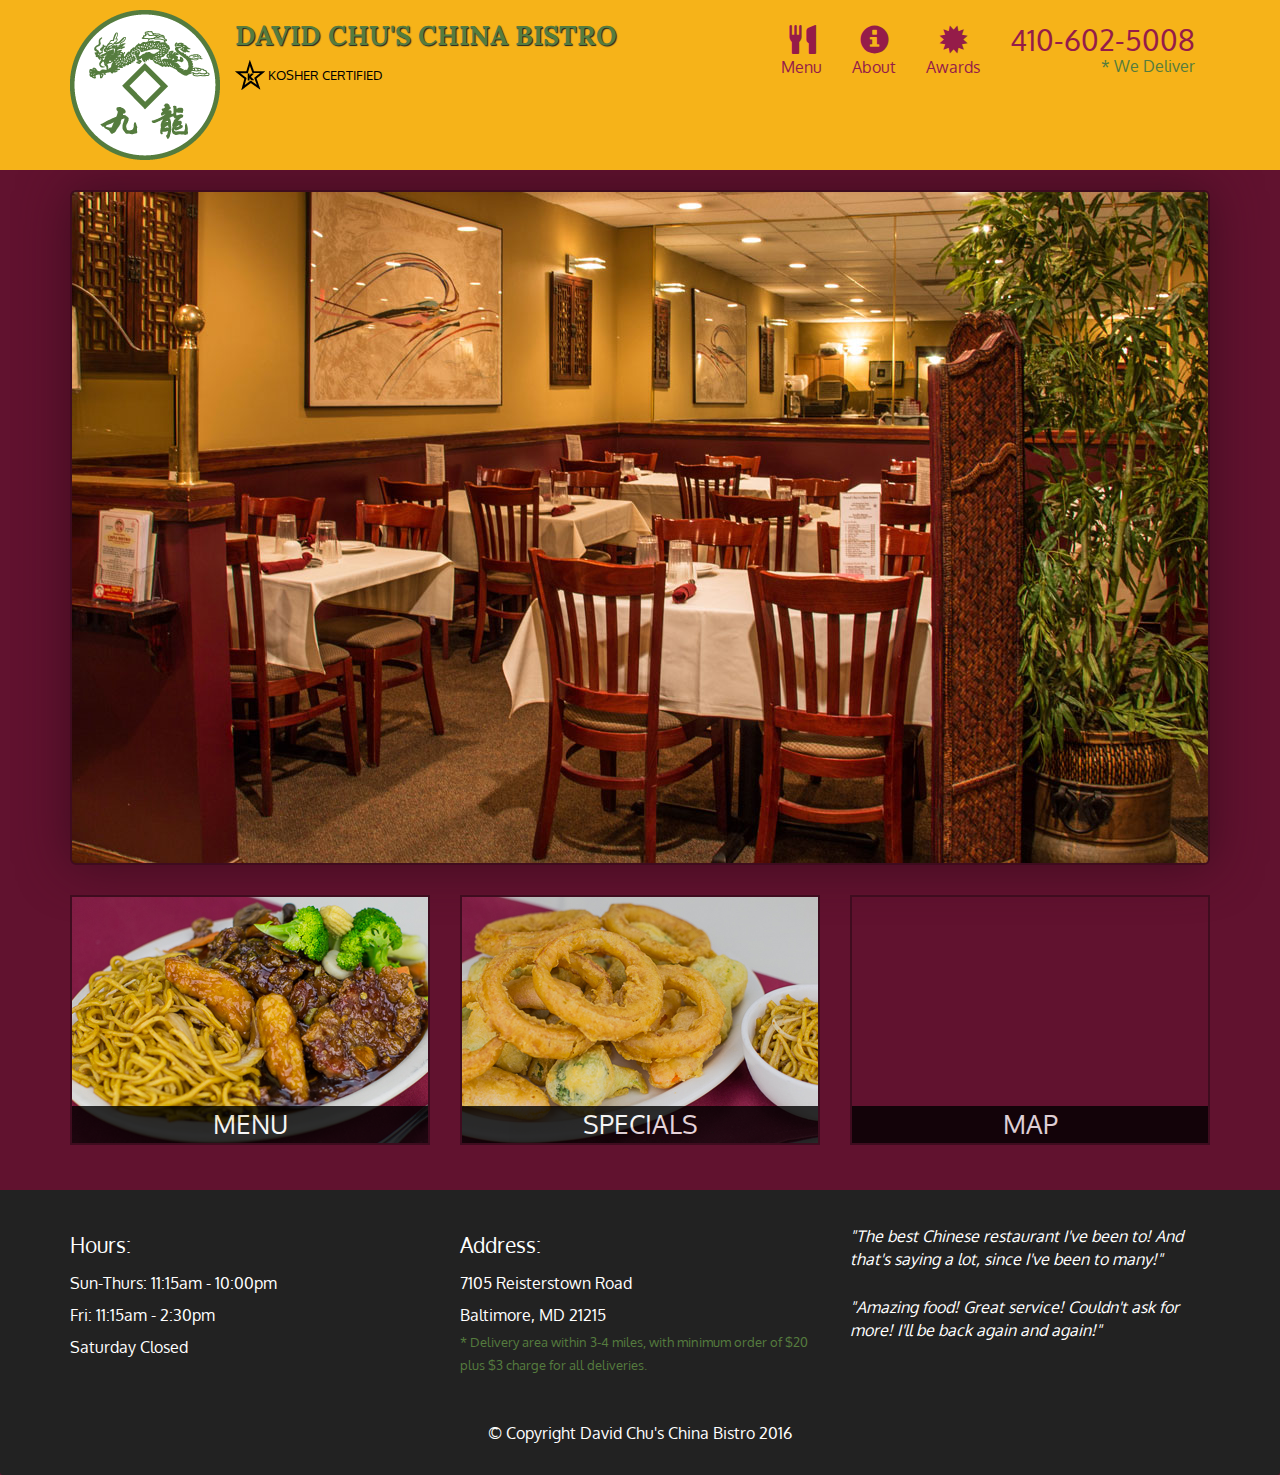
<file: ass5-example/index.html>
<!doctype html>
<html lang="en">
  <head>
    <meta charset="utf-8">
    <meta http-equiv="X-UA-Compatible" content="IE=edge">
    <meta name="viewport" content="width=device-width, initial-scale=1">
    <title>David Chu's China Bistro</title>
    <link rel="stylesheet" href="css/bootstrap.min.css">
    <link rel="stylesheet" href="css/styles.css">
    <link href='https://fonts.googleapis.com/css?family=Oxygen:400,300,700' rel='stylesheet' type='text/css'>
    <link href='https://fonts.googleapis.com/css?family=Lora' rel='stylesheet' type='text/css'>
  </head>
<body>
  <header>
    <nav id="header-nav" class="navbar navbar-default">
      <div class="container">
        <div class="navbar-header">
          <a href="index.html" class="pull-left visible-md visible-lg">
            <div id="logo-img"></div>
          </a>

          <div class="navbar-brand">
            <a href="index.html"><h1>David Chu's China Bistro</h1></a>
            <p>
              <img src="images/star-k-logo.png" alt="Kosher certification">
              <span>Kosher Certified</span>
            </p>
          </div>

          <button id="navbarToggle" type="button" class="navbar-toggle collapsed" data-toggle="collapse" data-target="#collapsable-nav" aria-expanded="false">
            <span class="sr-only">Toggle navigation</span>
            <span class="icon-bar"></span>
            <span class="icon-bar"></span>
            <span class="icon-bar"></span>
          </button>
        </div>
        
        <div id="collapsable-nav" class="collapse navbar-collapse">
           <ul id="nav-list" class="nav navbar-nav navbar-right">
            <li id="navHomeButton" class="visible-xs active">
              <a href="index.html">
                <span class="glyphicon glyphicon-home"></span> Home</a>
            </li>
            <li id="navMenuButton">
              <a href="#" onclick="$dc.loadMenuCategories();">
                <span class="glyphicon glyphicon-cutlery"></span><br class="hidden-xs"> Menu</a>
            </li>
            <li>
              <a href="#">
                <span class="glyphicon glyphicon-info-sign"></span><br class="hidden-xs"> About</a>
            </li>
            <li>
              <a href="#">
                <span class="glyphicon glyphicon-certificate"></span><br class="hidden-xs"> Awards</a>
            </li>
            <li id="phone" class="hidden-xs">
              <a href="tel:410-602-5008">
                <span>410-602-5008</span></a><div>* We Deliver</div>
            </li>
          </ul><!-- #nav-list -->
        </div><!-- .collapse .navbar-collapse -->
      </div><!-- .container -->
    </nav><!-- #header-nav -->
  </header>

  <div id="call-btn" class="visible-xs">
    <a class="btn" href="tel:410-602-5008">
    <span class="glyphicon glyphicon-earphone"></span>
    410-602-5008
    </a>
  </div>
  <div id="xs-deliver" class="text-center visible-xs">* We Deliver</div>

  <div id="main-content" class="container"></div>

  <footer class="panel-footer">
    <div class="container">
      <div class="row">
        <section id="hours" class="col-sm-4">
          <span>Hours:</span><br>
          Sun-Thurs: 11:15am - 10:00pm<br>
          Fri: 11:15am - 2:30pm<br>
          Saturday Closed
          <hr class="visible-xs">
        </section>
        <section id="address" class="col-sm-4">
          <span>Address:</span><br>
          7105 Reisterstown Road<br>
          Baltimore, MD 21215
          <p>* Delivery area within 3-4 miles, with minimum order of $20 plus $3 charge for all deliveries.</p>
          <hr class="visible-xs">
        </section>
        <section id="testimonials" class="col-sm-4">
          <p>"The best Chinese restaurant I've been to! And that's saying a lot, since I've been to many!"</p>
          <p>"Amazing food! Great service! Couldn't ask for more! I'll be back again and again!"</p>
        </section>
      </div>
      <div class="text-center">&copy; Copyright David Chu's China Bistro 2016</div>
    </div>
  </footer>

  <!-- jQuery (Bootstrap JS plugins depend on it) -->
  <script src="js/jquery-2.1.4.min.js"></script>
  <script src="js/bootstrap.min.js"></script>
  <script src="js/ajax-utils.js"></script>
  <script src="js/script.js"></script>
</body>
</html>
</file>
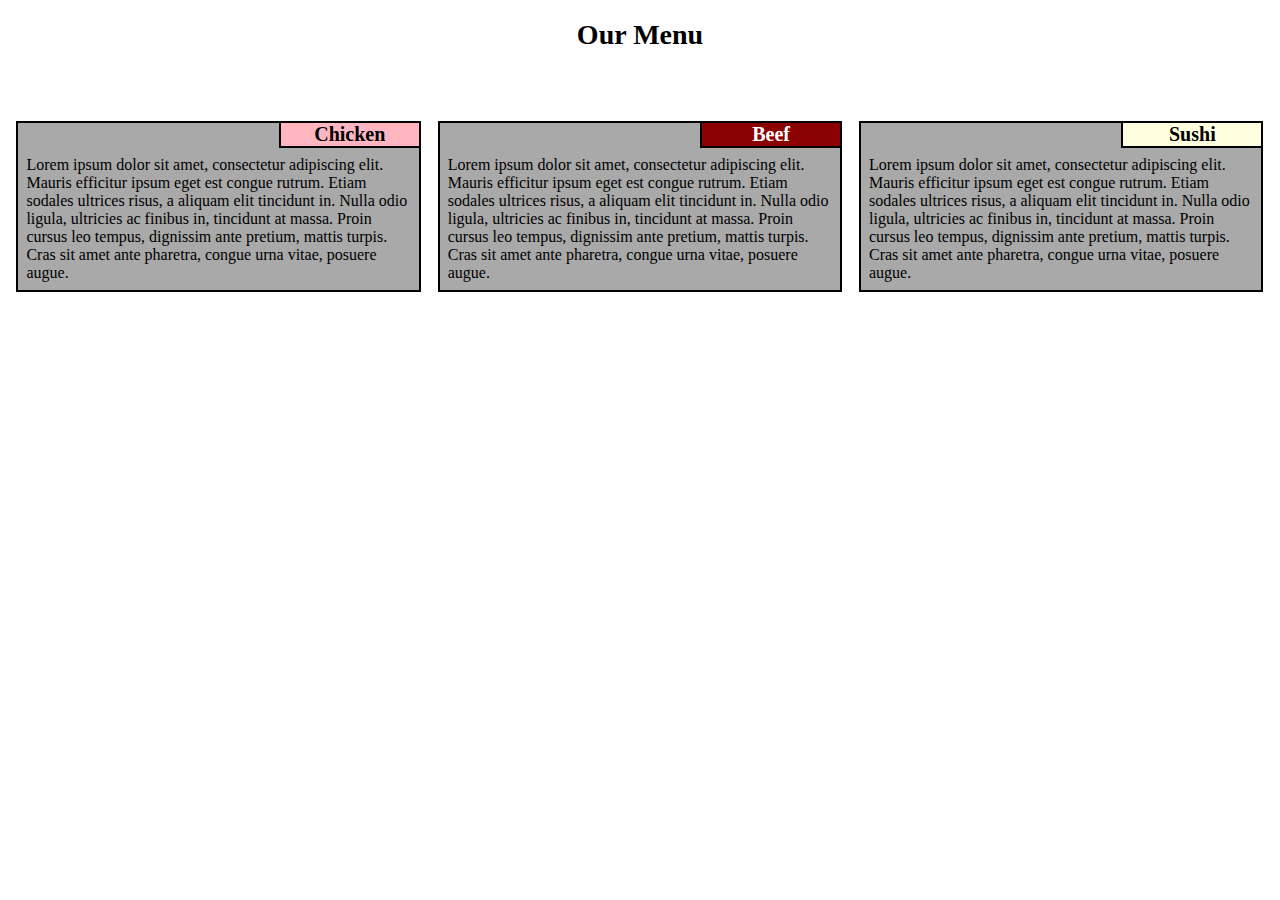
<file: module-2 solution/index.html>
<!DOCTYPE html>
<head>
<meta charset="utf-8">
<meta name="viewport" content="width=device-width, initial-scale=1.0">
<link rel="stylesheet" type="text/css" href="stylesheet.css">
</head>

<body>
<h1>Our Menu</h1>

<div class="row">
<div class="col-lg-4 col-md-6 col-sm-12">
	<div class="lorem">
		<div id="chicken">Chicken</div>
		<div class="text">Lorem ipsum dolor sit amet, consectetur adipiscing elit. Mauris efficitur ipsum eget est congue rutrum. Etiam sodales ultrices risus, a aliquam elit tincidunt in. Nulla odio ligula, ultricies ac finibus in, tincidunt at massa. Proin cursus leo tempus, dignissim ante pretium, mattis turpis. Cras sit amet ante pharetra, congue urna vitae, posuere augue.</div>
	</div>
</div>

<div class="col-lg-4 col-md-6 col-sm-12">
	<div class="lorem">
		<div id="beef">Beef</div>
		<div class="text"> Lorem ipsum dolor sit amet, consectetur adipiscing elit. Mauris efficitur ipsum eget est congue rutrum. Etiam sodales ultrices risus, a aliquam elit tincidunt in. Nulla odio ligula, ultricies ac finibus in, tincidunt at massa. Proin cursus leo tempus, dignissim ante pretium, mattis turpis. Cras sit amet ante pharetra, congue urna vitae, posuere augue.</div>
	</div>
</div>

<div class="col-lg-4 col-md-12 col-sm-12">
	<div class="lorem">
		<div id="sushi">Sushi</div>
		<div class="text">Lorem ipsum dolor sit amet, consectetur adipiscing elit. Mauris efficitur ipsum eget est congue rutrum. Etiam sodales ultrices risus, a aliquam elit tincidunt in. Nulla odio ligula, ultricies ac finibus in, tincidunt at massa. Proin cursus leo tempus, dignissim ante pretium, mattis turpis. Cras sit amet ante pharetra, congue urna vitae, posuere augue.</div>
	</div>
</div>

</div>
</body>
</file>
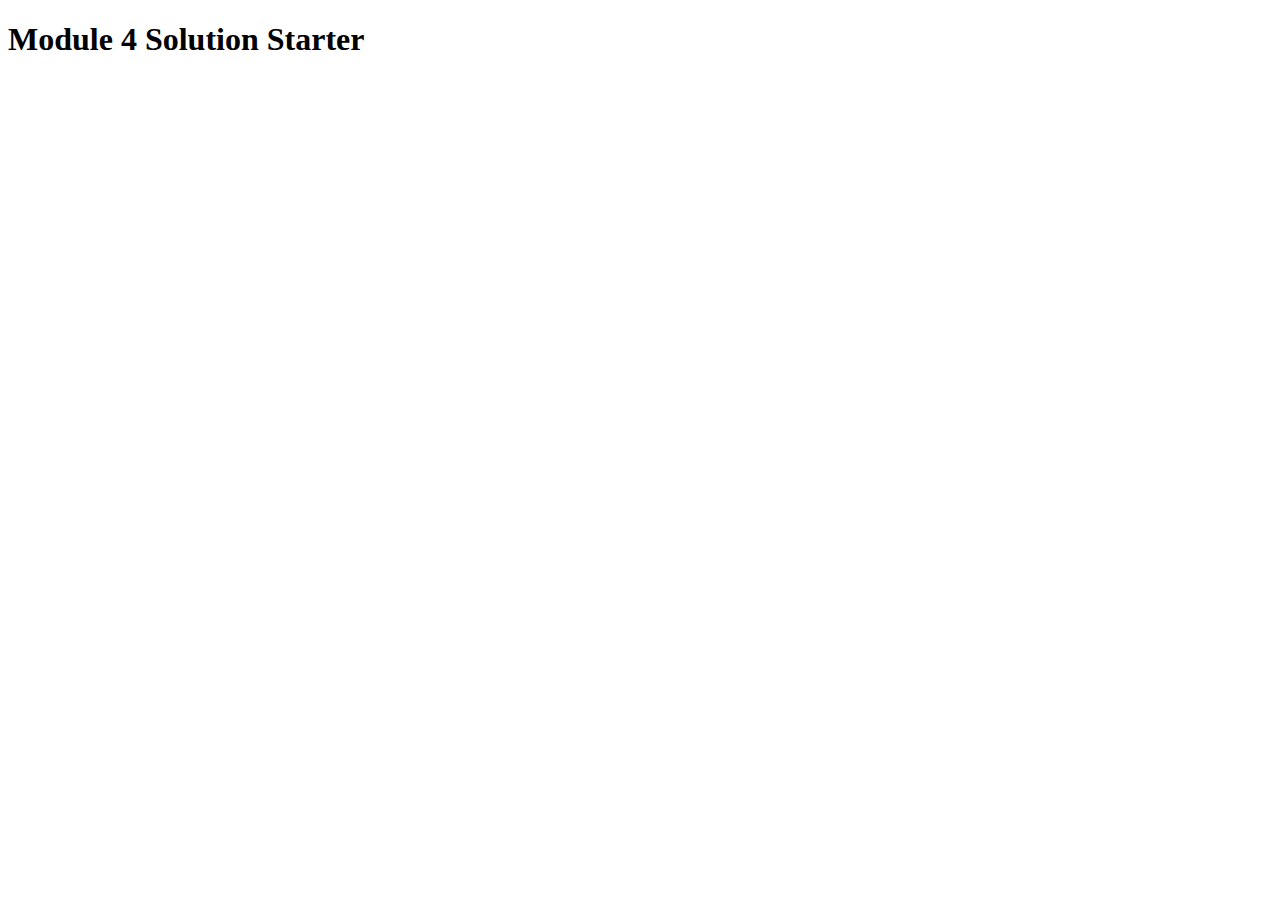
<file: module-4-solution/index.html>
<!DOCTYPE html>
<html>
<head>
  <meta charset="utf-8">
  <title>Module 4 Solution Starter</title>
  <script src="SpeakHello.js"></script>
  <script src="SpeakGoodBye.js"></script>
  <script src="script.js"></script>
</head>
<body>
  <h1>Module 4 Solution Starter</h1>
</body>
</html>
</file>
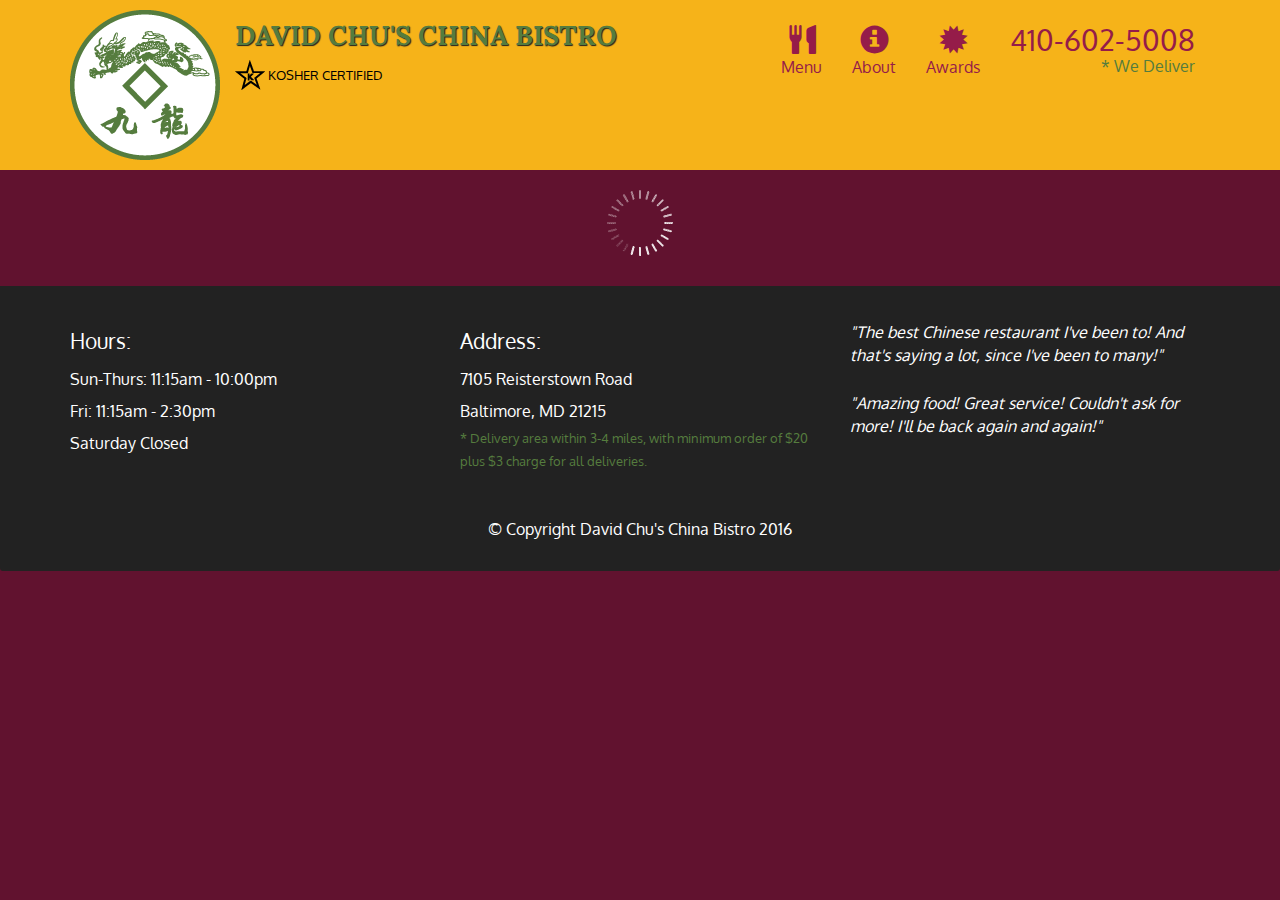
<file: module-5-solution/index.html>
<!doctype html>
<html lang="en">
  <head>
    <meta charset="utf-8">
    <meta http-equiv="X-UA-Compatible" content="IE=edge">
    <meta name="viewport" content="width=device-width, initial-scale=1">
    <title>David Chu's China Bistro</title>
    <link rel="stylesheet" href="css/bootstrap.min.css">
    <link rel="stylesheet" href="css/styles.css">
    <link href='https://fonts.googleapis.com/css?family=Oxygen:400,300,700' rel='stylesheet' type='text/css'>
    <link href='https://fonts.googleapis.com/css?family=Lora' rel='stylesheet' type='text/css'>
  </head>
<body>
  <header>
    <nav id="header-nav" class="navbar navbar-default">
      <div class="container">
        <div class="navbar-header">
          <a href="index.html" class="pull-left visible-md visible-lg">
            <div id="logo-img" alt="Logo image"></div>
          </a>

          <div class="navbar-brand">
            <a href="index.html"><h1>David Chu's China Bistro</h1></a>
            <p>
              <img src="images/star-k-logo.png" alt="Kosher certification">
              <span>Kosher Certified</span>
            </p>
          </div>

          <button id="navbarToggle" type="button" class="navbar-toggle collapsed" data-toggle="collapse" data-target="#collapsable-nav" aria-expanded="false">
            <span class="sr-only">Toggle navigation</span>
            <span class="icon-bar"></span>
            <span class="icon-bar"></span>
            <span class="icon-bar"></span>
          </button>
        </div>
        
        <div id="collapsable-nav" class="collapse navbar-collapse">
           <ul id="nav-list" class="nav navbar-nav navbar-right">
            <li id="navHomeButton" class="visible-xs active">
              <a href="index.html">
                <span class="glyphicon glyphicon-home"></span> Home</a>
            </li>
            <li id="navMenuButton">
              <a href="#" onclick="$dc.loadMenuCategories();">
                <span class="glyphicon glyphicon-cutlery"></span><br class="hidden-xs"> Menu</a>
            </li>
            <li>
              <a href="#">
                <span class="glyphicon glyphicon-info-sign"></span><br class="hidden-xs"> About</a>
            </li>
            <li>
              <a href="#">
                <span class="glyphicon glyphicon-certificate"></span><br class="hidden-xs"> Awards</a>
            </li>
            <li id="phone" class="hidden-xs">
              <a href="tel:410-602-5008">
                <span>410-602-5008</span></a><div>* We Deliver</div>
            </li>
          </ul><!-- #nav-list -->
        </div><!-- .collapse .navbar-collapse -->
      </div><!-- .container -->
    </nav><!-- #header-nav -->
  </header>

  <div id="call-btn" class="visible-xs">
    <a class="btn" href="tel:410-602-5008">
    <span class="glyphicon glyphicon-earphone"></span>
    410-602-5008
    </a>
  </div>
  <div id="xs-deliver" class="text-center visible-xs">* We Deliver</div>

  <div id="main-content" class="container"></div>

  <footer class="panel-footer">
    <div class="container">
      <div class="row">
        <section id="hours" class="col-sm-4">
          <span>Hours:</span><br>
          Sun-Thurs: 11:15am - 10:00pm<br>
          Fri: 11:15am - 2:30pm<br>
          Saturday Closed
          <hr class="visible-xs">
        </section>
        <section id="address" class="col-sm-4">
          <span>Address:</span><br>
          7105 Reisterstown Road<br>
          Baltimore, MD 21215
          <p>* Delivery area within 3-4 miles, with minimum order of $20 plus $3 charge for all deliveries.</p>
          <hr class="visible-xs">
        </section>
        <section id="testimonials" class="col-sm-4">
          <p>"The best Chinese restaurant I've been to! And that's saying a lot, since I've been to many!"</p>
          <p>"Amazing food! Great service! Couldn't ask for more! I'll be back again and again!"</p>
        </section>
      </div>
      <div class="text-center">&copy; Copyright David Chu's China Bistro 2016</div>
    </div>
  </footer>

  <!-- jQuery (Bootstrap JS plugins depend on it) -->
  <script src="js/jquery-2.1.4.min.js"></script>
  <script src="js/bootstrap.min.js"></script>
  <script src="js/ajax-utils.js"></script>
  <script src="js/script.js"></script>
</body>
</html>
</file>
<file: ass5-example/css/styles.css>
body {
  font-size: 16px;
  color: #fff;
  background-color: #61122f;
  font-family: 'Oxygen', sans-serif;
}

/** HEADER **/
#header-nav {
  background-color: #f6b319;
  border-radius: 0;
  border: 0;
}

#logo-img {
  background: url('../images/restaurant-logo_large.png') no-repeat;
  width: 150px;
  height: 150px;
  margin: 10px 15px 10px 0;
}

.navbar-brand {
  padding-top: 25px;
}
.navbar-brand h1 { /* Restaurant name */
  font-family: 'Lora', serif;
  color: #557c3e;
  font-size: 1.5em;
  text-transform: uppercase;
  font-weight: bold;
  text-shadow: 1px 1px 1px #222;
  margin-top: 0;
  margin-bottom: 0;
  line-height: .75;
}
.navbar-brand a:hover, .navbar-brand a:focus {
  text-decoration: none;
}
.navbar-brand p { /* Kosher cert */
  color: #000;
  text-transform: uppercase;
  font-size: .7em;
  margin-top: 15px;
}
.navbar-brand p span { /* Star-K */
  vertical-align: middle;
}

#nav-list {
  margin-top: 10px;
}
#nav-list a {
  color: #951C49;
  text-align: center;
}
#nav-list a:hover {
  background: #E7E7E7;
}
#nav-list a span {
  font-size: 1.8em;
}

#phone {
  margin-top: 5px;
}
#phone a { /* Phone number */
  text-align: right;
  padding-bottom: 0;
}
#phone div { /* We Deliver */
  color: #557c3e;
  text-align: right;
  padding-right: 15px;
}

.navbar-header button.navbar-toggle, .navbar-header .icon-bar {
  border: 1px solid #61122f;
}
.navbar-header button.navbar-toggle {
  clear: both;
  margin-top: -30px;
}
/* END HEADER */

/* FOOTER */
.panel-footer {
  margin-top: 30px;
  padding-top: 35px;
  padding-bottom: 30px;
  background-color: #222;
  border-top: 0;
}
.panel-footer div.row {
  margin-bottom: 35px;
}
#hours, #address {
  line-height: 2;
}
#hours > span, #address > span {
  font-size: 1.3em;
}
#address p {
  color: #557c3e;
  font-size: .8em;
  line-height: 1.8;
}
#testimonials {
  font-style: italic;
}
#testimonials p:nth-child(2) {
  margin-top: 25px;
}
/* END FOOTER */



/* HOME PAGE */
.container .jumbotron {
  box-shadow: 0 0 50px #3F0C1F;
  border: 2px solid #3F0C1F;
}

#menu-tile, #specials-tile, #map-tile {
  height: 250px;
  width: 100%;
  margin-bottom: 15px;
  position: relative;
  border: 2px solid #3F0C1F;
  overflow: hidden;
}
#menu-tile:hover, #specials-tile:hover, #map-tile:hover {
  box-shadow: 0 1px 5px 1px #cccccc;
}
#menu-tile {
  background: url('../images/menu-tile.jpg') no-repeat;
  background-position: center;
}
#specials-tile {
  background: url('../images/specials-tile.jpg') no-repeat;
  background-position: center;
}
#menu-tile span, #specials-tile span, #map-tile span {
  position: absolute;
  bottom: 0;
  right: 0;
  width: 100%;
  text-align: center;
  font-size: 1.6em;
  text-transform: uppercase;
  background-color: #000;
  color: #fff;
  opacity: .8;
}
/* END HOME PAGE */

/* MENU CATEGORIES PAGE */
.category-tile { 
  position: relative;
  border: 2px solid #3F0C1F;
  overflow: hidden;
  width: 200px;
  height: 200px;
  margin: 0 auto 15px;
}
.category-tile span {
  position: absolute;
  bottom: 0;
  right: 0;
  width: 100%;
  text-align: center;
  font-size: 1.2em;
  text-transform: uppercase;
  background-color: #000;
  color: #fff;
  opacity: .8;
}
.category-tile:hover {
  box-shadow: 0 1px 5px 1px #cccccc;
}

#menu-categories-title + div {
  margin-bottom: 50px;
}
/* END MENU CATEGORIES PAGE */

/* SINGLE CATEGORY PAGE */
.menu-item-tile {
  margin-bottom: 25px;
}
.menu-item-tile hr {
  width: 80%;
}
.menu-item-tile .menu-item-price {
  font-size: 1.1em;
  text-align: right;
  margin-top: -15px;
  margin-right: -15px;
}
.menu-item-tile .menu-item-price span {
  font-size: .6em;
}
.menu-item-photo {
  position: relative;
  border: 2px solid #3F0C1F; 
  overflow: hidden;
  padding: 0;
  margin-right: -15px;
  margin-left: auto;
  margin-bottom: 20px;
  max-width: 250px;
}
.menu-item-photo div {
  position: absolute;
  bottom: 0;
  right: 0;
  width: 80px;
  background-color: #557c3e;
  text-align: center;
}
.menu-item-description {
  padding-right: 30px;
}
h3.menu-item-title {
  margin: 0 0 10px;
}
.menu-item-details {
  font-size: .9em;
  font-style: italic;
}
/* END SINGLE CATEGORY PAGE */


/********** Large devices only **********/
@media (min-width: 1200px) {
  .container .jumbotron {
    background: url('../images/jumbotron_1200.jpg') no-repeat;
    height: 675px;
  }
}

/********** Medium devices only **********/
@media (min-width: 992px) and (max-width: 1199px) {
  /* Header */
  #logo-img {
    background: url('../images/restaurant-logo_medium.png') no-repeat;
    width: 100px;
    height: 100px;
    margin: 5px 5px 5px 0;
  }
  /* End Header */

  /* Home Page */
  .container .jumbotron {
    background: url('../images/jumbotron_992.jpg') no-repeat;
    height: 558px;
  }
  /* End Home Page */
}

/********** Small devices only **********/
@media (min-width: 768px) and (max-width: 991px) {
  /* Home Page */
  .container .jumbotron {
    background: url('../images/jumbotron_768.jpg') no-repeat;
    height: 432px;
  }
  /* End Home Page */
}

/********** Extra small devices only **********/
@media (max-width: 767px) {
  /* Header */
  .navbar-brand {
    padding-top: 10px;
    height: 80px;
  }
  .navbar-brand h1 { /* Restaurant name */
    padding-top: 10px;
    font-size: 5vw; /* 1vw = 1% of viewport width */
  }
  .navbar-brand p { /* Kosher cert */
    font-size: .6em;
    margin-top: 12px;
  }
  .navbar-brand p img { /* Star-K */
    height: 20px;
  }

  #collapsable-nav a { /* Collapsed nav menu text */
    font-size: 1.2em;
  }
  #collapsable-nav a span { /* Collapsed nav menu glyph */
    font-size: 1em;
    margin-right: 5px;
  }

  #call-btn > a {
    font-size: 1.5em;
    display: block;
    margin: 0 20px;
    padding: 10px;
    border: 2px solid #fff;
    background-color: #f6b319;
    color: #951c49;
  }
  #xs-deliver {
    margin-top: 5px;
    font-size: .7em;
    letter-spacing: .1em;
    text-transform: uppercase;
  }
  /* End Header */

  /* Footer */
  .panel-footer section {
    margin-bottom: 30px;
    text-align: center;
  }
  .panel-footer section:nth-child(3) {
    margin-bottom: 0; /* margin already exists on the whole row */
  }
  .panel-footer section hr {
    width: 50%;
  }
  /* End Footer */

  /* Home Page */
  .container .jumbotron {
    margin-top: 30px;
    padding: 0;
  }
  #menu-tile, #specials-tile {
    width: 360px;
    margin: 0 auto 15px;
  }

  .menu-item-photo {
    margin-right: auto;
  }
  .menu-item-tile .menu-item-price {
    text-align: center;
  }
  .menu-item-description {
    text-align: center;;
  }
}


/********** Super extra small devices Only :-) (e.g., iPhone 4) **********/
@media (max-width: 479px) {
  /* Header */
  .navbar-brand h1 { /* Restaurant name */
    padding-top: 5px;
    font-size: 6vw;
  }
  /* End Header */
  
  /* Home page */
  #menu-tile, #specials-tile {
    width: 280px;
    margin: 0 auto 15px;
  }

  .col-xxs-12 {
    position: relative;
    min-height: 1px;
    padding-right: 15px;
    padding-left: 15px;
    float: left;
    width: 100%;
  }
}
</file>
<file: module-2 solution/stylesheet.css>
* {
	box-sizing: border-box;
	font-family: Comic Sans, Comic Sans MS, cursive;
}

.row {
	width: 100%;
}

h1 {
	text-align: center;
	margin-bottom: 50px;
	font-size: 1.75em;
}

.lorem {
	background-color: darkgray;
	border: 2px solid black;
	float: right;
	margin-top: 20px;
	margin-bottom: 20px;
	margin-left: 2%;
	margin-right: 2%;

}


#chicken, #beef, #sushi {
	font-size: 1.25em;
	text-align: center;
	width: 35%;
	border-bottom: 2px solid black;
	border-left: 2px solid black;
	float: right;
	font-weight: bolder;
}
#chicken {
	background-color: lightpink;

}

#beef {
	background-color: darkred;
	color: white;
}

#sushi {
	background-color: lightyellow;
}

.text {
	clear: both;
	margin: 2%;
	float: right;
}
@media (min-width: 992px) {
	.col-lg-4 {
		float: left;
		width: 33.33%;
		
	}
}

@media (min-width: 768px) and (max-width: 991px) {
	.col-md-6 {
		float: left;
		width: 50%;
	
	}

	.col-md-12 {
		float: left;
		width: 100%;

	}
	#sushi {
		width: 20%;
	}

	#beef, #chicken {
		width: 40%;
	}

	h1 {
		margin-bottom: 30px;
	}
}

@media (max-width: 767px) {
	.col-sm-12 {
		float: left;
		width: 100%;
		
	}
	h1 {
		margin-bottom: 15px;
	}

}
</file>
<file: module-5-solution/css/styles.css>
body {
  font-size: 16px;
  color: #fff;
  background-color: #61122f;
  font-family: 'Oxygen', sans-serif;
}

/** HEADER **/
#header-nav {
  background-color: #f6b319;
  border-radius: 0;
  border: 0;
}

#logo-img {
  background: url('../images/restaurant-logo_large.png') no-repeat;
  width: 150px;
  height: 150px;
  margin: 10px 15px 10px 0;
}

.navbar-brand {
  padding-top: 25px;
}
.navbar-brand h1 { /* Restaurant name */
  font-family: 'Lora', serif;
  color: #557c3e;
  font-size: 1.5em;
  text-transform: uppercase;
  font-weight: bold;
  text-shadow: 1px 1px 1px #222;
  margin-top: 0;
  margin-bottom: 0;
  line-height: .75;
}
.navbar-brand a:hover, .navbar-brand a:focus {
  text-decoration: none;
}
.navbar-brand p { /* Kosher cert */
  color: #000;
  text-transform: uppercase;
  font-size: .7em;
  margin-top: 15px;
}
.navbar-brand p span { /* Star-K */
  vertical-align: middle;
}

#nav-list {
  margin-top: 10px;
}
#nav-list a {
  color: #951C49;
  text-align: center;
}
#nav-list a:hover {
  background: #E7E7E7;
}
#nav-list a span {
  font-size: 1.8em;
}

#phone {
  margin-top: 5px;
}
#phone a { /* Phone number */
  text-align: right;
  padding-bottom: 0;
}
#phone div { /* We Deliver */
  color: #557c3e;
  text-align: right;
  padding-right: 15px;
}

.navbar-header button.navbar-toggle, .navbar-header .icon-bar {
  border: 1px solid #61122f;
}
.navbar-header button.navbar-toggle {
  clear: both;
  margin-top: -30px;
}
/* END HEADER */

/* FOOTER */
.panel-footer {
  margin-top: 30px;
  padding-top: 35px;
  padding-bottom: 30px;
  background-color: #222;
  border-top: 0;
}
.panel-footer div.row {
  margin-bottom: 35px;
}
#hours, #address {
  line-height: 2;
}
#hours > span, #address > span {
  font-size: 1.3em;
}
#address p {
  color: #557c3e;
  font-size: .8em;
  line-height: 1.8;
}
#testimonials {
  font-style: italic;
}
#testimonials p:nth-child(2) {
  margin-top: 25px;
}
/* END FOOTER */



/* HOME PAGE */
.container .jumbotron {
  box-shadow: 0 0 50px #3F0C1F;
  border: 2px solid #3F0C1F;
}

#menu-tile, #specials-tile, #map-tile {
  height: 250px;
  width: 100%;
  margin-bottom: 15px;
  position: relative;
  border: 2px solid #3F0C1F;
  overflow: hidden;
}
#menu-tile:hover, #specials-tile:hover, #map-tile:hover {
  box-shadow: 0 1px 5px 1px #cccccc;
}
#menu-tile {
  background: url('../images/menu-tile.jpg') no-repeat;
  background-position: center;
}
#specials-tile {
  background: url('../images/specials-tile.jpg') no-repeat;
  background-position: center;
}
#menu-tile span, #specials-tile span, #map-tile span {
  position: absolute;
  bottom: 0;
  right: 0;
  width: 100%;
  text-align: center;
  font-size: 1.6em;
  text-transform: uppercase;
  background-color: #000;
  color: #fff;
  opacity: .8;
}
/* END HOME PAGE */

/* MENU CATEGORIES PAGE */
.category-tile { 
  position: relative;
  border: 2px solid #3F0C1F;
  overflow: hidden;
  width: 200px;
  height: 200px;
  margin: 0 auto 15px;
}
.category-tile span {
  position: absolute;
  bottom: 0;
  right: 0;
  width: 100%;
  text-align: center;
  font-size: 1.2em;
  text-transform: uppercase;
  background-color: #000;
  color: #fff;
  opacity: .8;
}
.category-tile:hover {
  box-shadow: 0 1px 5px 1px #cccccc;
}

#menu-categories-title + div {
  margin-bottom: 50px;
}
/* END MENU CATEGORIES PAGE */

/* SINGLE CATEGORY PAGE */
.menu-item-tile {
  margin-bottom: 25px;
}
.menu-item-tile hr {
  width: 80%;
}
.menu-item-tile .menu-item-price {
  font-size: 1.1em;
  text-align: right;
  margin-top: -15px;
  margin-right: -15px;
}
.menu-item-tile .menu-item-price span {
  font-size: .6em;
}
.menu-item-photo {
  position: relative;
  border: 2px solid #3F0C1F; 
  overflow: hidden;
  padding: 0;
  margin-right: -15px;
  margin-left: auto;
  margin-bottom: 20px;
  max-width: 250px;
}
.menu-item-photo div {
  position: absolute;
  bottom: 0;
  right: 0;
  width: 80px;
  background-color: #557c3e;
  text-align: center;
}
.menu-item-description {
  padding-right: 30px;
}
h3.menu-item-title {
  margin: 0 0 10px;
}
.menu-item-details {
  font-size: .9em;
  font-style: italic;
}
/* END SINGLE CATEGORY PAGE */


/********** Large devices only **********/
@media (min-width: 1200px) {
  .container .jumbotron {
    background: url('../images/jumbotron_1200.jpg') no-repeat;
    height: 675px;
  }
}

/********** Medium devices only **********/
@media (min-width: 992px) and (max-width: 1199px) {
  /* Header */
  #logo-img {
    background: url('../images/restaurant-logo_medium.png') no-repeat;
    width: 100px;
    height: 100px;
    margin: 5px 5px 5px 0;
  }
  /* End Header */

  /* Home Page */
  .container .jumbotron {
    background: url('../images/jumbotron_992.jpg') no-repeat;
    height: 558px;
  }
  /* End Home Page */
}

/********** Small devices only **********/
@media (min-width: 768px) and (max-width: 991px) {
  /* Home Page */
  .container .jumbotron {
    background: url('../images/jumbotron_768.jpg') no-repeat;
    height: 432px;
  }
  /* End Home Page */
}

/********** Extra small devices only **********/
@media (max-width: 767px) {
  /* Header */
  .navbar-brand {
    padding-top: 10px;
    height: 80px;
  }
  .navbar-brand h1 { /* Restaurant name */
    padding-top: 10px;
    font-size: 5vw; /* 1vw = 1% of viewport width */
  }
  .navbar-brand p { /* Kosher cert */
    font-size: .6em;
    margin-top: 12px;
  }
  .navbar-brand p img { /* Star-K */
    height: 20px;
  }

  #collapsable-nav a { /* Collapsed nav menu text */
    font-size: 1.2em;
  }
  #collapsable-nav a span { /* Collapsed nav menu glyph */
    font-size: 1em;
    margin-right: 5px;
  }

  #call-btn > a {
    font-size: 1.5em;
    display: block;
    margin: 0 20px;
    padding: 10px;
    border: 2px solid #fff;
    background-color: #f6b319;
    color: #951c49;
  }
  #xs-deliver {
    margin-top: 5px;
    font-size: .7em;
    letter-spacing: .1em;
    text-transform: uppercase;
  }
  /* End Header */

  /* Footer */
  .panel-footer section {
    margin-bottom: 30px;
    text-align: center;
  }
  .panel-footer section:nth-child(3) {
    margin-bottom: 0; /* margin already exists on the whole row */
  }
  .panel-footer section hr {
    width: 50%;
  }
  /* End Footer */

  /* Home Page */
  .container .jumbotron {
    margin-top: 30px;
    padding: 0;
  }
  #menu-tile, #specials-tile {
    width: 360px;
    margin: 0 auto 15px;
  }

  .menu-item-photo {
    margin-right: auto;
  }
  .menu-item-tile .menu-item-price {
    text-align: center;
  }
  .menu-item-description {
    text-align: center;;
  }
}


/********** Super extra small devices Only :-) (e.g., iPhone 4) **********/
@media (max-width: 479px) {
  /* Header */
  .navbar-brand h1 { /* Restaurant name */
    padding-top: 5px;
    font-size: 6vw;
  }
  /* End Header */
  
  /* Home page */
  #menu-tile, #specials-tile {
    width: 280px;
    margin: 0 auto 15px;
  }

  .col-xxs-12 {
    position: relative;
    min-height: 1px;
    padding-right: 15px;
    padding-left: 15px;
    float: left;
    width: 100%;
  }
}
</file>
